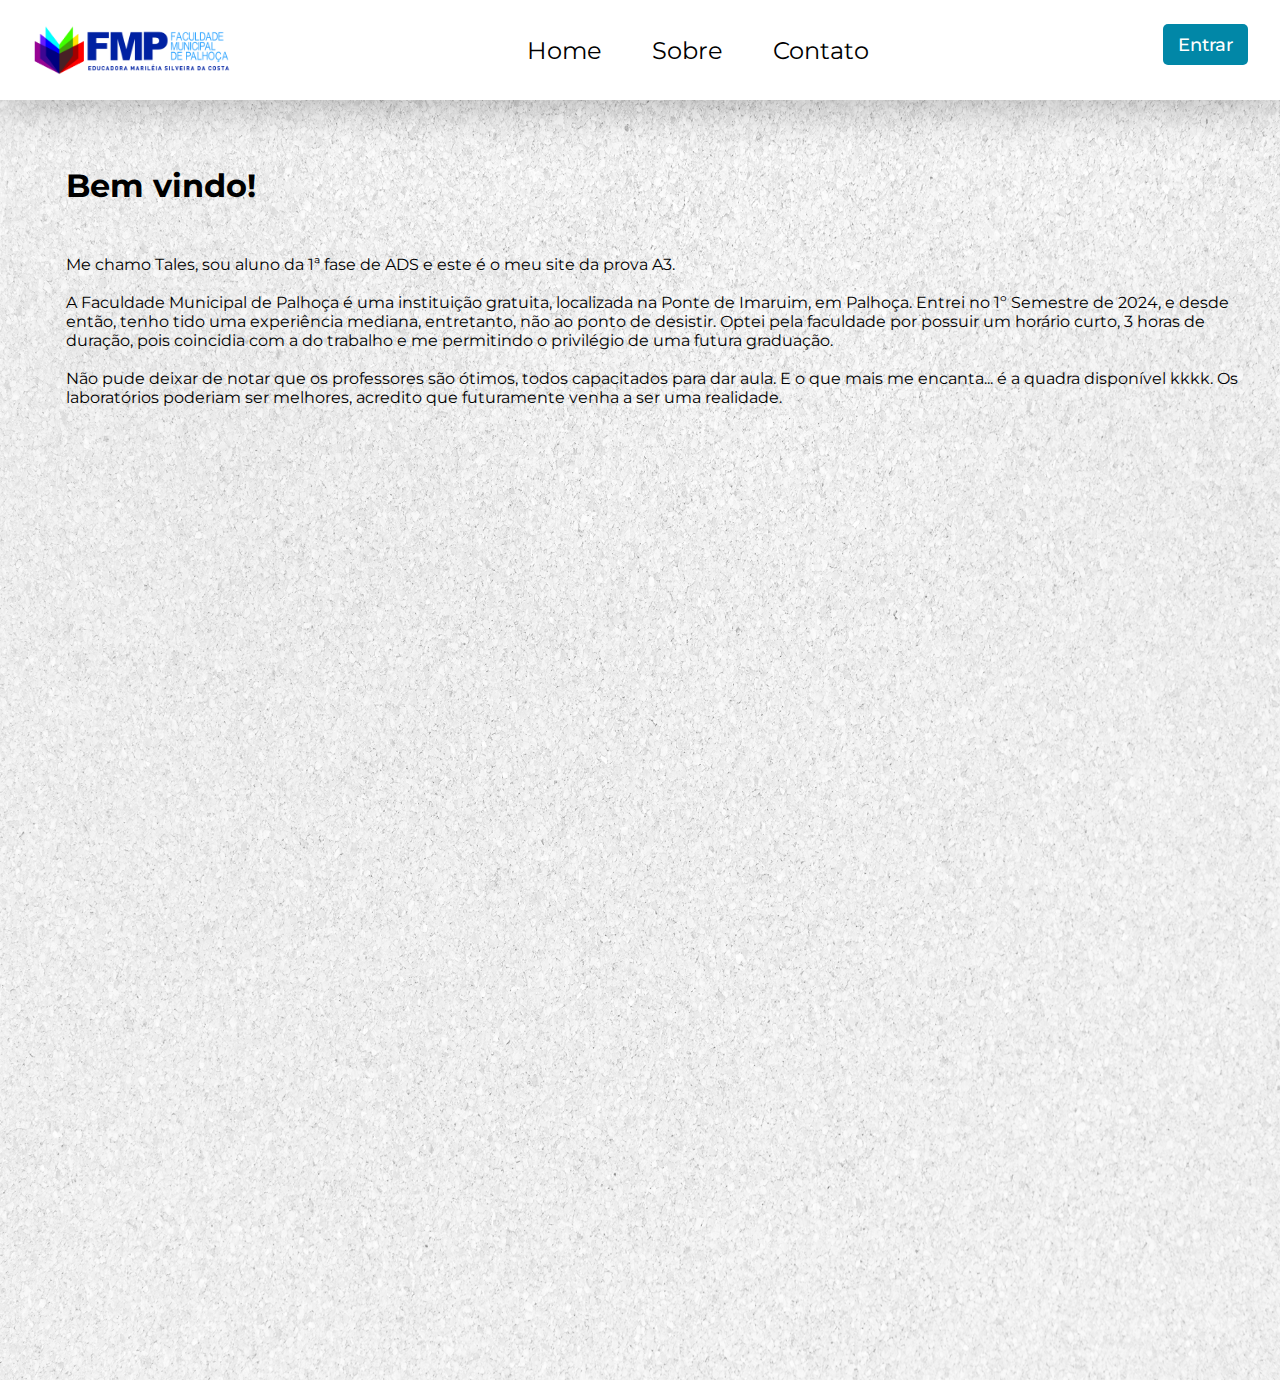
<file: index.html>
<!DOCTYPE html>
<html lang="pt-br">
<head>
    <meta charset="UTF-8">
    <meta http-equiv="X-UA-Compatible" content="IE=edge">
    <meta name="viewport" content="width=device-width, initial-scale=1.0">
    <title>Prova A3</title>
    <link rel="stylesheet" href="styles.css">
    <link rel="icon" type="image/x-icon" href="favicon.png">
</head>
<body>

    <header>
        <nav class="nav-bar">
            <div class="logo">
                <img class="icone" src="logofmp.svg" alt="">
            </div>
        

            <div class="nav-list">
                <ul>
                    <li class="nav-item"><a href="" class="nav-link">Home</a></li>
                    <li class="nav-item"><a href="sobre.html" class="nav-link">Sobre</a></li>
                    <li class="nav-item"><a href="https://httaleps.github.io/curriculum/" target="_blank" class="nav-link">Contato</a></li>
                </ul>
            </div>

            <div class="login-button">
                <button><a href="#">Entrar</a></button>
            </div>
        </nav>
    </header>

    <div class="home">
        <h1>Bem vindo!</h1>
        <p> Me chamo Tales, sou aluno da 1ª fase de ADS e este é o meu site da prova A3.</p>
        <br>
        <p>A Faculdade Municipal de Palhoça é uma instituição gratuita, localizada na Ponte de Imaruim, em Palhoça. Entrei no 1º Semestre de 2024, e desde então, tenho tido uma experiência mediana, entretanto, não ao ponto de desistir. Optei pela faculdade por possuir um horário curto, 3 horas de duração, pois coincidia com a do trabalho e me permitindo o privilégio de uma futura graduação.</p>
        <br>
        <p>Não pude deixar de notar que os professores são ótimos, todos capacitados para dar aula. E o que mais me encanta... é a quadra disponível kkkk. Os laboratórios poderiam ser melhores, acredito que futuramente venha a ser uma realidade.</p>
        <img src="bg.jpg" alt="">
    </div>

</body>
</html>
</file>
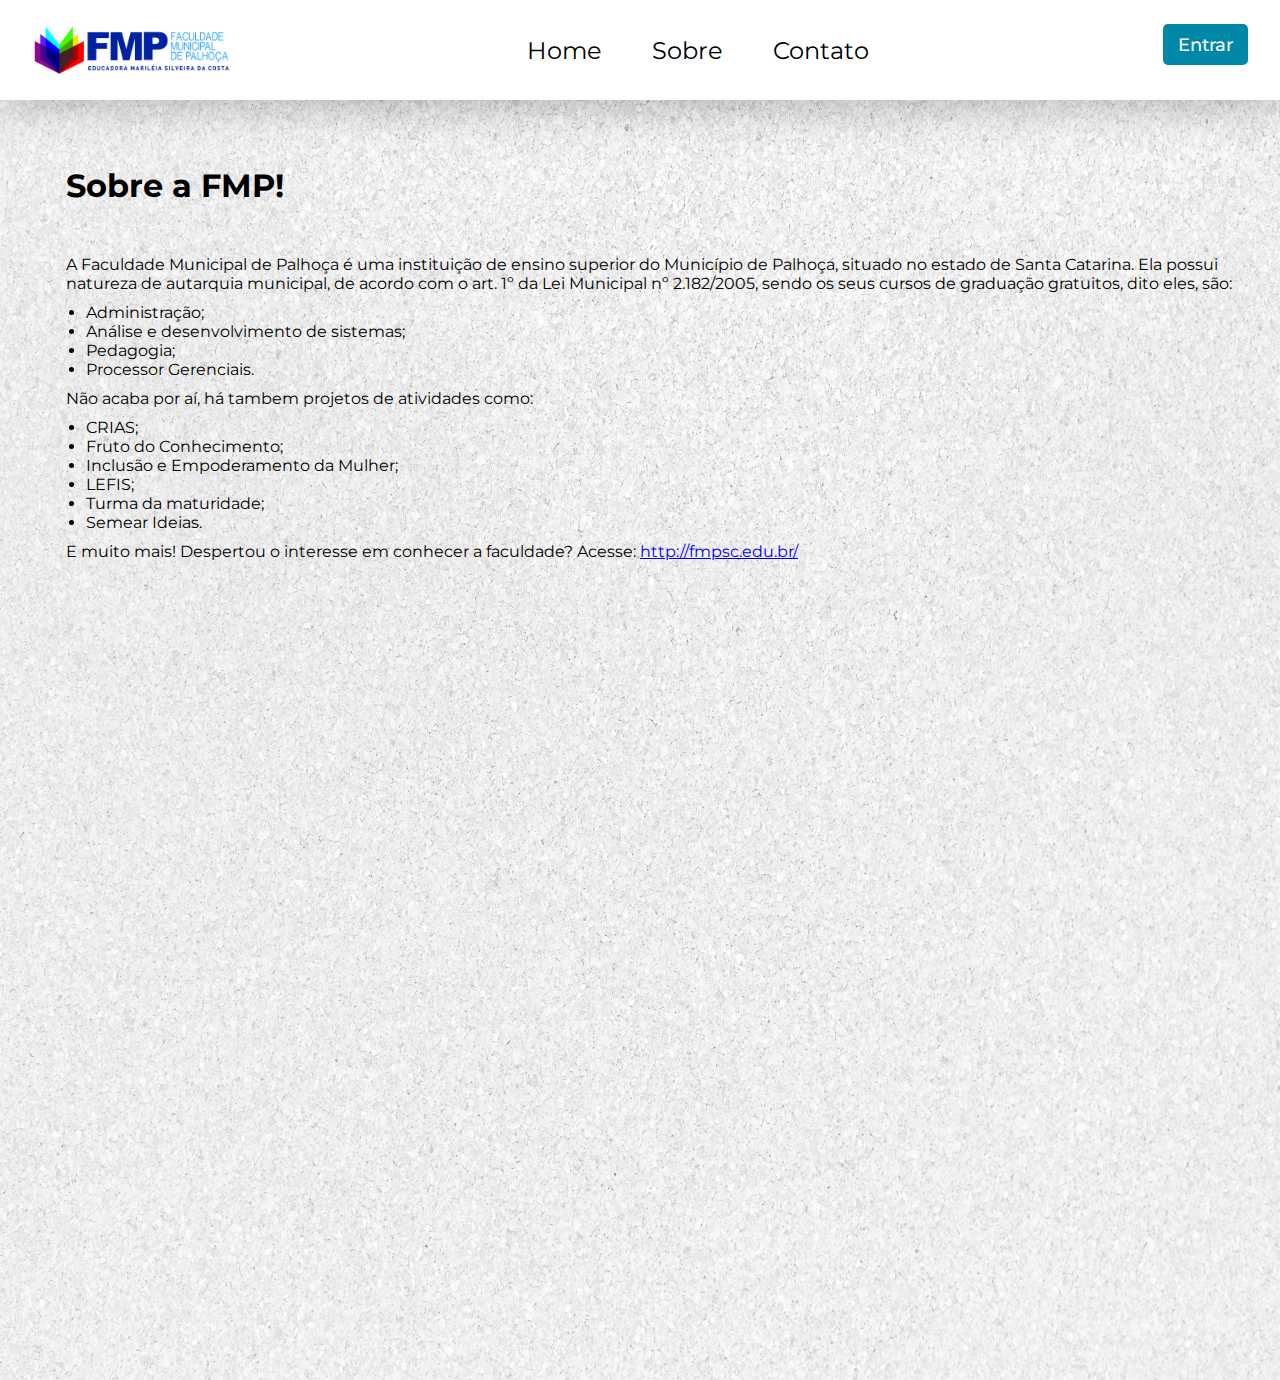
<file: sobre.html>
<!DOCTYPE html>
<html lang="pt-br">
<head>
    <meta charset="UTF-8">
    <meta http-equiv="X-UA-Compatible" content="IE=edge">
    <meta name="viewport" content="width=device-width, initial-scale=1.0">
    <title>Prova A3</title>
    <link rel="stylesheet" href="styles.css">
    <link rel="icon" type="image/x-icon" href="favicon.png">
</head>
<body>

    <header>
        <nav class="nav-bar">
            <div class="logo">
                <img class="icone" src="logofmp.svg" alt="">
            </div>
        

            <div class="nav-list">
                <ul>
                    <li class="nav-item"><a href="index.html" class="nav-link">Home</a></li>
                    <li class="nav-item"><a href="" class="nav-link">Sobre</a></li>
                    <li class="nav-item"><a href="https://httaleps.github.io/curriculum/" target="_blank" class="nav-link">Contato</a></li>
                </ul>
            </div>

            <div class="login-button">
                <button><a href="#">Entrar</a></button>
            </div>
        </nav>
    </header>

    <div class="home">
        <h1>Sobre a FMP!</h1>
        <p> A Faculdade Municipal de Palhoça é uma instituição de ensino superior do Município de Palhoça, situado no estado de Santa Catarina. Ela possui natureza de autarquia municipal, de acordo com o art. 1º da Lei Municipal nº 2.182/2005, sendo os seus cursos de graduação gratuitos, dito eles, são: </p>

        <ul>
            <li>Administração;</li>
            <li>Análise e desenvolvimento de sistemas;</li>
            <li>Pedagogia;</li>
            <li>Processor Gerenciais.</li>
        </ul>

        <p>Não acaba por aí, há tambem projetos de atividades como:</p>


        <ul>
            <li>CRIAS;</li>
            <li>Fruto do Conhecimento;</li>
            <li>Inclusão e Empoderamento da Mulher;</li>
            <li>LEFIS;</li>
            <li>Turma da maturidade;</li>
            <li>Semear Ideias.</li>
        </ul>

        <p>E muito mais! Despertou o interesse em conhecer a faculdade? Acesse: <a href="http://fmpsc.edu.br/" target="_blank">http://fmpsc.edu.br/</a></p>

        <img src="bg.jpg" alt="">
    </div>

</body>
</html>
</file>
<file: styles.css>
@import url('https://fonts.googleapis.com/css2?family=Montserrat:ital,wght@0,100..900;1,100..900&display=swap');

*{
    padding: 0;
    margin: 0;
    box-sizing: border-box;
    font-family: 'Montserrat', sans-serif;
}

header{
    background-color: #fff;
    box-shadow: 0 0 50px #464646;
}

.nav-bar{
    display: flex;
    justify-content: space-between;
    padding: 1.5rem 2rem;
}

.logo{
    display: flex;
    align-items: center;
}

.nav-list{
    display: flex;
    align-items: center;
}

.nav-list ul{
    display: flex;
    justify-content: center;
    list-style: none;
}

.nav-item{
    margin: 0 15px;
    display: inline-block;
}

.nav-item a{
    padding: 10px;
}

.nav-item a:hover{
    background-color: #0186a787;
    transition: background .3s;
    border-radius: 5px;
    padding: 5px 10px;
}

.nav-link{
    text-decoration: none;
    font-size: 1.5rem;
    color: black;
    font-weight: 400;
}

.login-button button{
    border: none;
    background-color: #0187a7;
    padding: 10px 15px;
    border-radius: 5px;
}

.login-button button a{
    text-decoration: none;
    color: #fff;
    font-weight: 500;
    font-size: 1.1rem;
}

.home{
    position: relative;
    padding: 16px;
}

.home h1{
    padding: 50px;
    position: relative;
    z-index: 2;
}

.home p{
    padding-left: 50px;
    position: relative;
    z-index: 2;
    justify-content: baseline;
}

.home ul{
    padding-top: 10px;
    padding-bottom: 10px;
    padding-left: 70px;
    position: relative;
    z-index: 2;
}

.home img{
    position: absolute;
    left: 0;
    top: 0;
    width: 100%;
    height: auto;
    opacity: 0.6;
}
</file>
